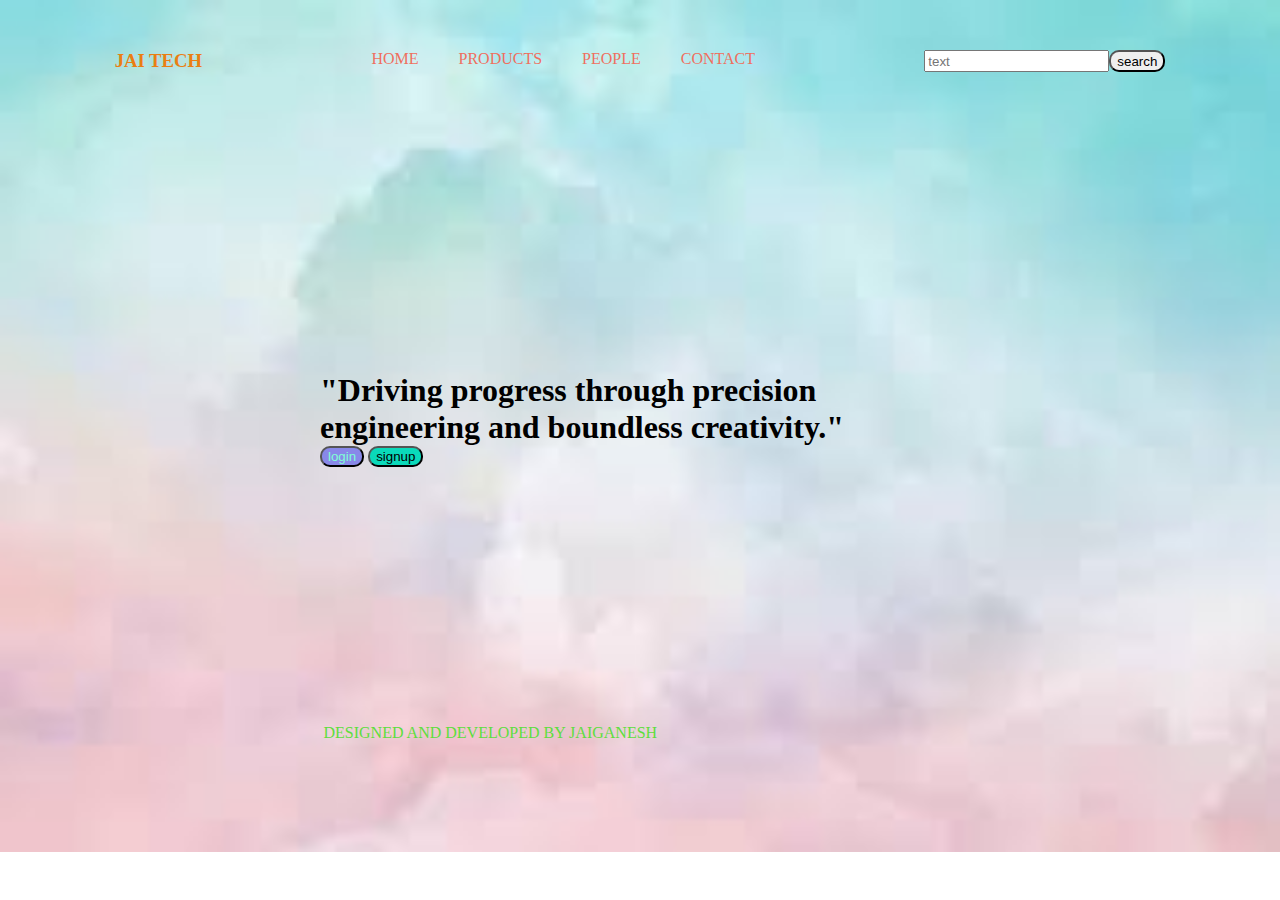
<file: index.html>
<!DOCTYPE html>
<html lang="en">
<head>
    <meta charset="UTF-8">
    <meta name="viewport" content="width=device-width, initial-scale=1.0">
    <title>Document</title>
    <link rel="stylesheet" href="assets/css/style.css">
</head>
<body>
    
    <header>
        <div class="header">
        <div>
            <h3>JAI TECH</h3>
        </div>
        
            <nav>
                <ul class="nav">
                    <li><a href="./index.html">HOME</a></li>
                    <li><a href="./products.html">PRODUCTS</a></li>
                    <li><a href="./people.html">PEOPLE</a></li>
                    <li><a href="./contact.html">CONTACT</a></li>
                </ul>
            </nav>
            <div class="search">
                <input type="text" placeholder="text">
                <button class="search-btn">search</button>
            </div>
        </div>
    </header>
    <section>
        <div class="section">
            
            <h1 class="main-context">
                "Driving progress through precision engineering and boundless creativity."
            </h1>
            <div class="button-content">
                <button class="btn">login</button>
                <button class="btn1">signup</button>
            </div>
        </div>
    </section>
    <footer>
        <div class="footer">
            <div class="footer1">DESIGNED AND DEVELOPED BY JAIGANESH</div></div>
    </footer>

</body>
</html>
</file>
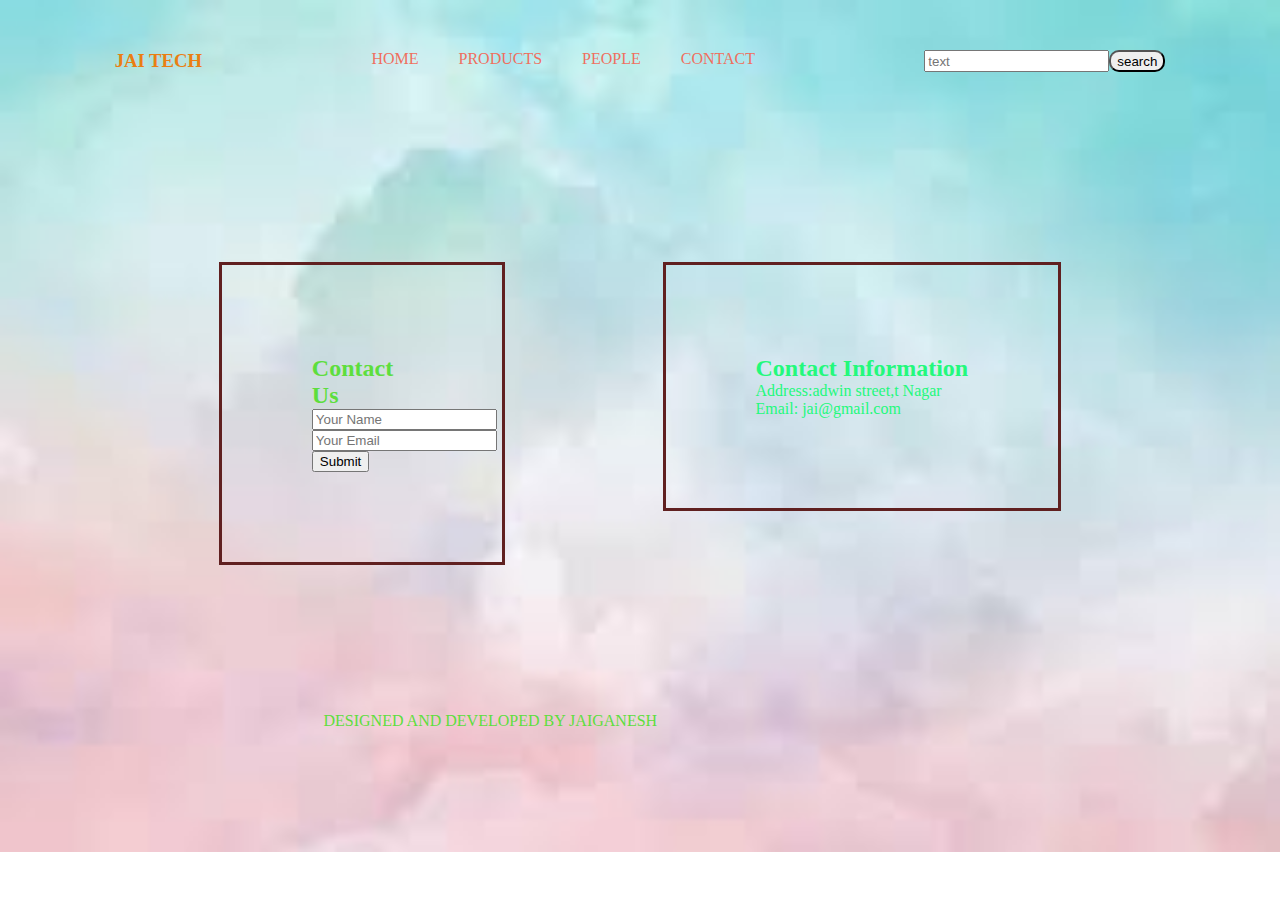
<file: contact.html>
<!DOCTYPE html>
<html lang="en">
<head>
    <meta charset="UTF-8">
    <meta name="viewport" content="width=device-width, initial-scale=1.0">
    <title>Document</title>
    <link rel="stylesheet" href="assets/css/style.css">
</head>
<body>
    
    <header>
        <div class="header">
        <div>
            <h3>JAI TECH</h3>
        </div>
        
            <nav>
                <ul class="nav">
                    <li><a href="./index.html">HOME</a></li>
                    <li><a href="./products.html">PRODUCTS</a></li>
                    <li><a href="./people.html">PEOPLE</a></li>
                    <li><a href="./contact.html">CONTACT</a></li>
                </ul>
            </nav>
            <div class="search">
                <input type="text" placeholder="text">
                <button class="search-btn">search</button>
            </div>
        </div>
    </header>
    <section>
        <div class="section2">
            <main class="main">
                <section class="cont">
                    <div class="contact">
                        <h2>Contact Us</h2>
                        <input type="text" class="box2" placeholder="Your Name">
                        <input type="text" class="box2" placeholder="Your Email">
                        <Button class="log">Submit</Button>
                    </div>
                    <div class="info">
                        <h2>Contact Information</h2>
                        <p>Address:adwin street,t Nagar</p>
                        <p>Email: jai@gmail.com</p>
                    </div>
                    
                </section>
        
        </main>
            </div>
    </section>
    <footer>
        <div class="footer">
            <div class="footer1">DESIGNED AND DEVELOPED BY JAIGANESH</div></div>
    </footer>

</body>
</html>
</file>
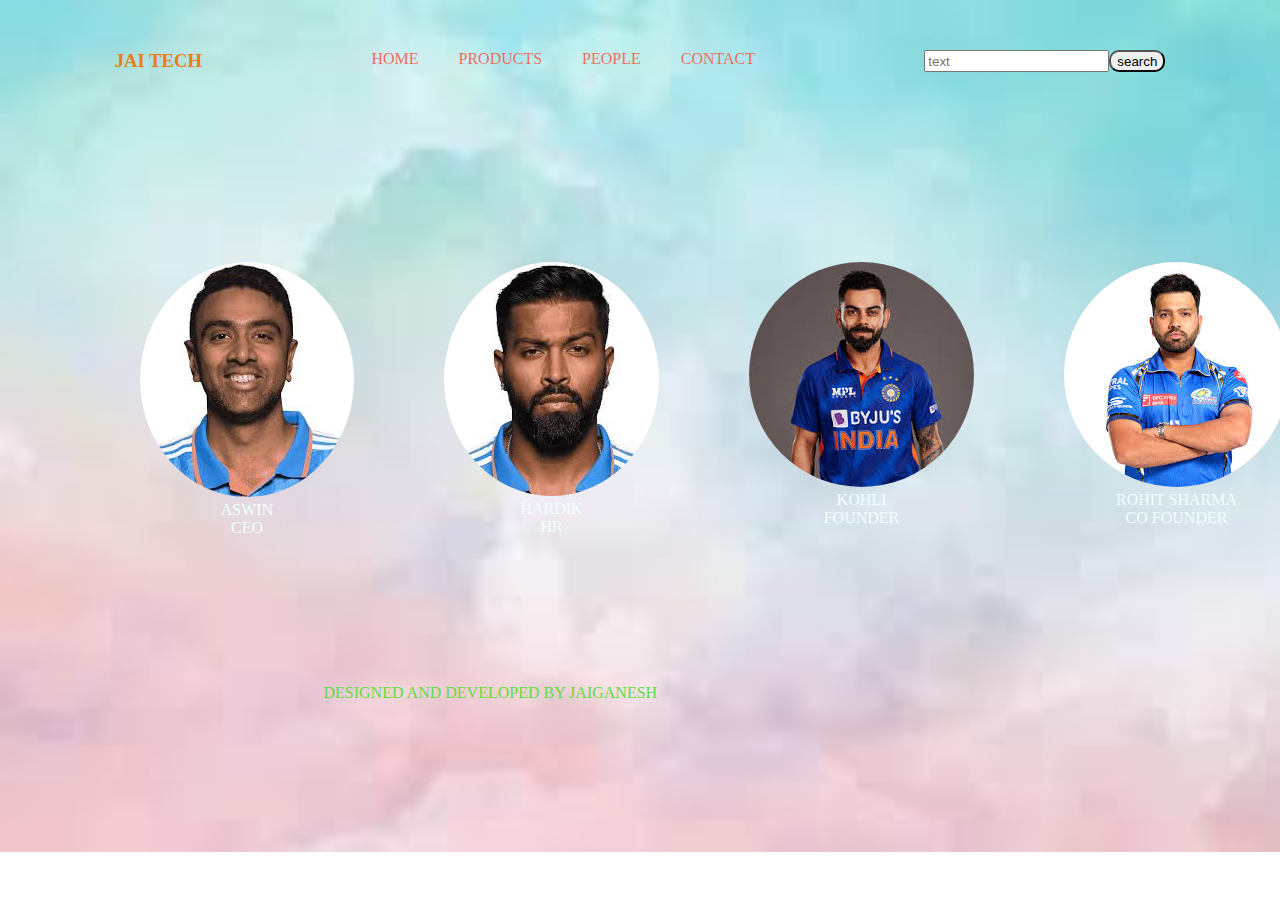
<file: people.html>
<!DOCTYPE html>
<html lang="en">
<head>
    <meta charset="UTF-8">
    <meta name="viewport" content="width=device-width, initial-scale=1.0">
    <title>Document</title>
    <link rel="stylesheet" href="assets/css/style.css">
</head>
<body>
    
    <header>
        <div class="header">
        <div>
            <h3>JAI TECH</h3>
        </div>
        
            <nav>
                <ul class="nav">
                    <li><a href="./index.html">HOME</a></li>
                    <li><a href="./products.html">PRODUCTS</a></li>
                    <li><a href="./people.html">PEOPLE</a></li>
                    <li><a href="./contact.html">CONTACT</a></li>
                </ul>
            </nav>
            <div class="search">
                <input type="text" placeholder="text">
                <button class="search-btn">search</button>
            </div>
        </div>
    </header>
    <section>
        <div class="section2">
            <div class="section-people">
            <div class="people"><img src="assets/images/aswin.jpeg" alt="">
                <p>ASWIN</p>
                <p>CEO</p>
            </div>
            <div class="people"><img src="assets/images/hardik.jpeg" alt="">
            <p>HARDIK</p>
        <p>HR</p></div>
            <div class="people"><img src="assets/images/KOHLI.jpeg" alt="">
            <P>
                KOHLI
            </P>
        <p>FOUNDER</p></div>
            <div class="people"><img src="assets/images/rohit.jpeg" alt="">
            <p>ROHIT SHARMA</p>
        <p>CO FOUNDER</p></div>
             </div>
            </div>
    </section>
    <footer>
        <div class="footer">
            <div class="footer1">DESIGNED AND DEVELOPED BY JAIGANESH</div></div>
    </footer>

</body>
</html>
</file>
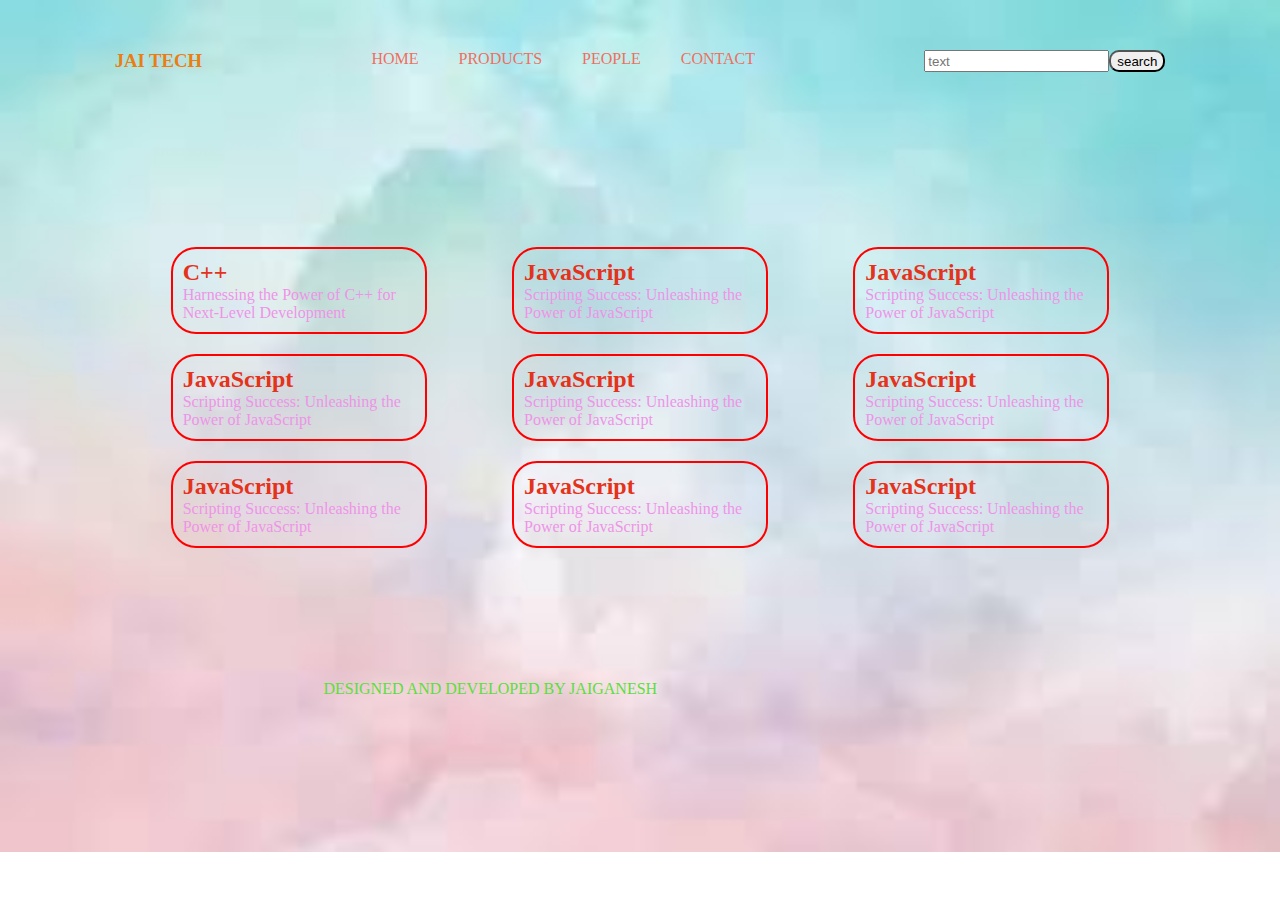
<file: products.html>
<!DOCTYPE html>
<html lang="en">
<head>
    <meta charset="UTF-8">
    <meta name="viewport" content="width=device-width, initial-scale=1.0">
    <title>Document</title>
    <link rel="stylesheet" href="assets/css/style.css">
</head>
<body>
    
    <header>
        <div class="header">
        <div>
            <h3>JAI TECH</h3>
        </div>
        
            <nav>
                <ul class="nav">
                    <li><a href="./index.html">HOME</a></li>
                    <li><a href="./products.html">PRODUCTS</a></li>
                    <li><a href="./people.html">PEOPLE</a></li>
                    <li><a href="./contact.html">CONTACT</a></li>
                </ul>
            </nav>
            <div class="search">
                <input type="text" placeholder="text">
                <button class="search-btn">search</button>
            </div>
        </div>
    </header>
    <section>
        <div class="section1">
            <div class="language-card">
                <h2>C++</h2>
                <p>Harnessing the Power of C++ for Next-Level Development</p>
            </div>
            <div class="language-card">
                <h2>JavaScript</h2>
                <p>Scripting Success: Unleashing the Power of JavaScript</p>
            </div>
            <div class="language-card">
                <h2>JavaScript</h2>
                <p>Scripting Success: Unleashing the Power of JavaScript</p>
            </div>
            <div class="language-card">
                <h2>JavaScript</h2>
                <p>Scripting Success: Unleashing the Power of JavaScript</p>
            </div>
            <div class="language-card">
                <h2>JavaScript</h2>
                <p>Scripting Success: Unleashing the Power of JavaScript</p>
            </div>
            <div class="language-card">
                <h2>JavaScript</h2>
                <p>Scripting Success: Unleashing the Power of JavaScript</p>
            </div>
            <div class="language-card">
                <h2>JavaScript</h2>
                <p>Scripting Success: Unleashing the Power of JavaScript</p>
            </div>
            <div class="language-card">
                <h2>JavaScript</h2>
                <p>Scripting Success: Unleashing the Power of JavaScript</p>
            </div>
            <div class="language-card">
                <h2>JavaScript</h2>
                <p>Scripting Success: Unleashing the Power of JavaScript</p>
            </div>
            

            </div>
    </section>
    <footer>
        <div class="footer">
            <div class="footer1">DESIGNED AND DEVELOPED BY JAIGANESH</div></div>
    </footer>

</body>
</html>
</file>
<file: assets/css/style.css>
*{
    margin: 0;
    
    
}
body{
    background-image: url(../images/background.jpeg);
    background-repeat: no-repeat;
    background-size: cover;
}
.header{
    display: flex;
    /* background-color: aqua; */
    width: 100%;
    padding: 50px;
    justify-content: space-around;
    box-sizing: border-box;
    color: rgb(234, 126, 19);
    
}
.search{
    display:flex;

}
.nav{
    display: flex;
    
}
.nav li a{
    color: rgb(239, 111, 95);
  text-decoration: none;
}
.nav li{
    
    list-style-type: none;
   
    margin-right:40px;

}

.search-btn{
    border-radius: 10px;
}
.section{
    width: 50%;
    margin: auto;
    padding:250px;
}
section{
    width:100%;
    box-sizing: border-box;
    /* background-color: bisque; */
}
.footer{
    /* background-color: yellowgreen; */
    padding: 7px;
    width:100%;
    box-sizing: border-box;
}
.footer1{
    width: 50%;
    margin:auto;
    color: #5dde3d;
}
.section1{
    display: flex;
    justify-content: space-around;
    flex-wrap: wrap;
    padding: 115px;
   width: 80%;
   margin: auto;
  
}
.language-card{
    border: 2px red solid;
    width: 25%;
    box-sizing: border-box;
    border-radius: 25px;
    padding: 10px;
    margin:10px   ;
    color:rgb(238, 148, 232)
}
.language-card h2{
    color: rgb(228, 50, 27);
}
.people img{
    border-radius: 50%;
    
}
.people p{
    color: azure;
}
.people p{
    text-align: center;
}
.section-people{
    display: flex;
    box-sizing: border-box;
    padding:140px
}
.people{
    padding-right: 90px;
}
.cont {
    display: flex;
    justify-content: space-around;
    padding: 140px;
    
}
.main-content{
    font-size: 90px;
    color: aquamarine;
    
}
.btn{
    color: aquamarine;
    background-color:rgb(136, 136, 233) ;
    border-radius: 10px;

}
.btn1{
    background-color:rgb(10, 217, 186) ;
    border-radius: 10px;

}
.btn-content{
    display: flex;
    width: 50%;
    margin: auto;
}

.contact {
    color: #5dde3d;
    width: 10% ;
    height: 50%;
    
    padding:90px;
    border: solid rgb(96, 32, 32);
}

.info{
    color: #23f97c;
   padding: 90px;
   
    border: solid rgb(96, 32, 32);
height:50%;
}
</file>
